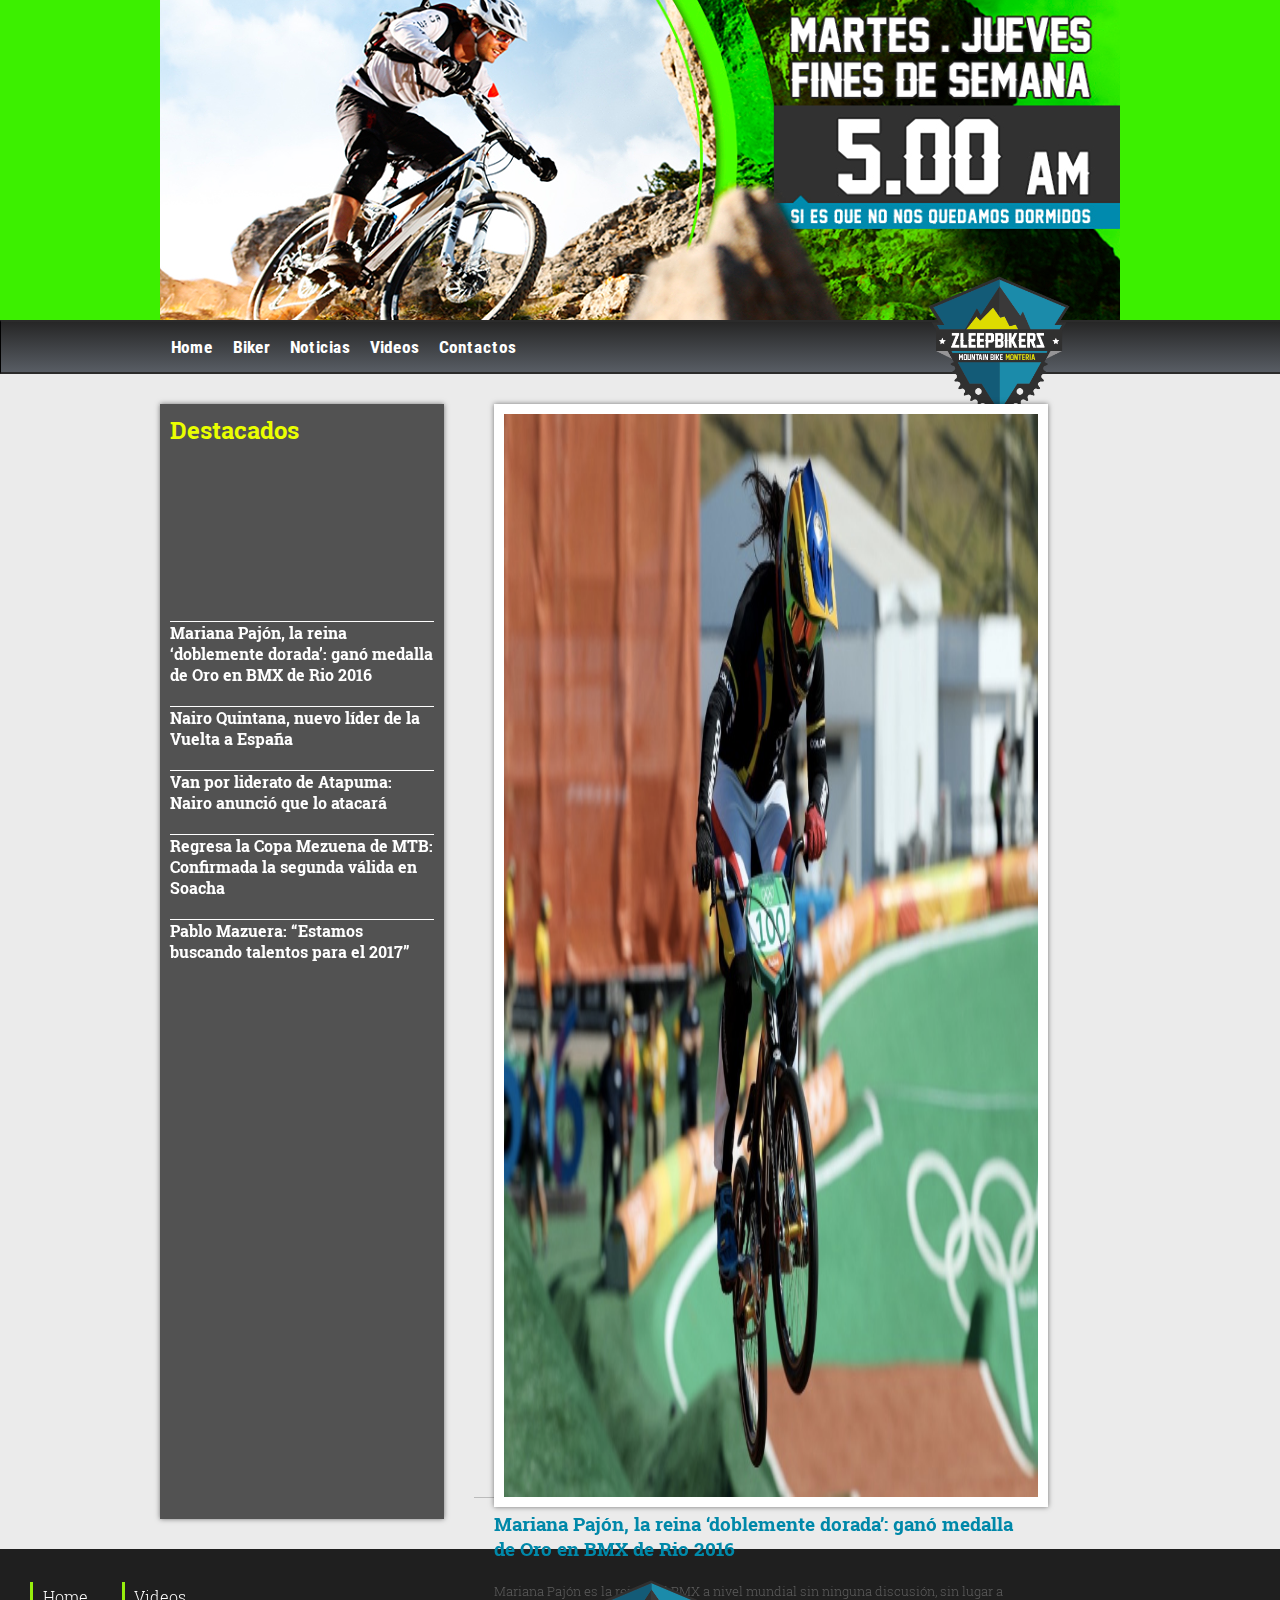
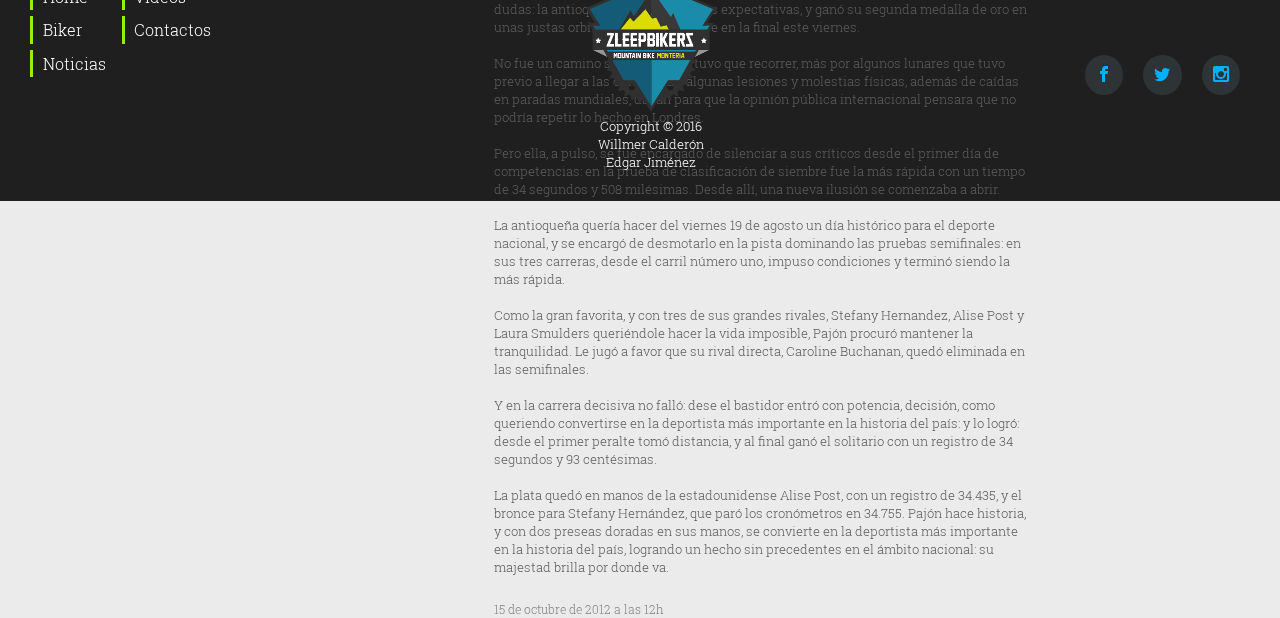
<file: noticias/noticia_dest_01.html>
<!DOCTYPE html>
<html lang="en">
<head>
	<meta charset="UTF-8">
	<meta name="viewport" content="width=device-width, initial-scale=1" />
	<meta name="description" content="Grupo MTB ZleepBikers" />
	<link rel="icon" type="image/png" href="../img/logo-01.png" />
	<title>ZleepBikers</title>
	<link rel="stylesheet" href="../css/style.css">
	<link rel="stylesheet" href="../css/icomoon.css">
</head>
<body>

	<header class="cabeza_container"><img class="cabeza_container_img" src="../img/banner/banner_01.png" alt=""></header>


<div class="barra">
	<nav class="nav">
		<ul class="menu_list">
			<li class="menu_list_items"><a class="menu_list_items_link" href="../index.html">Home</a></li>
			<li class="menu_list_items"><a class="menu_list_items_link" href="../biker.html">Biker</a></li>
			<li class="menu_list_items"><a class="menu_list_items_link" href="../noticias.html">Noticias</a></li>
			<li class="menu_list_items"><a class="menu_list_items_link" href="../videos.html">Videos</a></li>
			<li class="menu_list_items"><a class="menu_list_items_link" href="../contactos.html">Contactos</a></li>
		</ul>

		<figure class="barra_container_logo">
			<img class="barra_container_logo_logo" src="../img/logo-01.png" />		
		</figure>
	</nav>
</div>

<div class="container_contenido">

<section class="container_contenido_menu">
	<aside>
		<blockquote><h2>Destacados</h2></blockquote>		
				<iframe width="100%" src="https://www.youtube.com/embed/yjf6idbYKls" style=" border-style: none;">			
		</iframe>
		<br>
		<br>
		<h4><a class="link_destacados" href="../noticias/noticia_dest_01.html"> Mariana Pajón, la reina ‘doblemente dorada’: ganó medalla de Oro en BMX de Rio 2016</a></h4>
		<br>	
		<h4><a class="link_destacados" href="../noticias/noticia_dest_02.html"> Nairo Quintana, nuevo líder de la Vuelta a España </a></h4>	
		<br>	
		<h4><a class="link_destacados" href="../noticias/noticia_dest_03.html"> Van por liderato de Atapuma: Nairo anunció que lo atacará</a></h4>	
		<br>
		<h4><a class="link_destacados" href="../noticias/noticia_dest_04.html"> Regresa la Copa Mezuena de MTB: Confirmada la segunda válida en Soacha</a></h4>
		<br>	
		<h4><a class="link_destacados" href="../noticias/noticia_dest_05.html"> Pablo Mazuera: “Estamos buscando talentos para el 2017”</a></h4>	
		
	</aside>
</section>

<section class="container_contenido_destacados">

	<article class="container_contenido_destacados_articulo_noticia_entera">
		
		<div class="container_contenido_destacados_articulo_text">
			<img class="container_contenido_destacados_articulo_img_entera" src="../img/noticias/img_06.jpg" alt="">
			<h3 class="text_titulo">Mariana Pajón, la reina ‘doblemente dorada’: ganó medalla de Oro en BMX de Rio 2016</b></h3>
			<br>
			<p class="text_parrafo">Mariana Pajón es la reina del BMX a nivel mundial sin ninguna discusión, sin lugar a dudas: la antioqueña cumplió con las expectativas, y ganó su segunda medalla de oro en unas justas orbitales, tras imponerse en la final este viernes.
			<br>
			<br>
			No fue un camino sencillo el que tuvo que recorrer, más por algunos lunares que tuvo previo a llegar a las olimpiadas: algunas lesiones y molestias físicas, además de caídas en paradas mundiales, daban para que la opinión pública internacional pensara que no podría repetir lo hecho en Londres.
			<br>
			<br>

			Pero ella, a pulso, se fue encargado de silenciar a sus críticos desde el primer día de competencias: en la prueba de clasificación de siembre fue la más rápida con un tiempo de 34 segundos y 508 milésimas. Desde allí, una nueva ilusión se comenzaba a abrir.
			<br>
			<br>

			La antioqueña quería hacer del viernes 19 de agosto un día histórico para el deporte nacional, y se encargó de desmotarlo en la pista dominando las pruebas semifinales: en sus tres carreras, desde el carril número uno, impuso condiciones y terminó siendo la más rápida.
			<br>
			<br>

			Como la gran favorita, y con tres de sus grandes rivales, Stefany Hernandez, Alise Post y Laura Smulders queriéndole hacer la vida imposible, Pajón procuró mantener la tranquilidad. Le jugó a favor que su rival directa, Caroline Buchanan, quedó eliminada en las semifinales.
			<br>
			<br>

			Y en la carrera decisiva no falló: dese el bastidor entró con potencia, decisión, como queriendo convertirse en la deportista más importante en la historia del país: y lo logró: desde el primer peralte tomó distancia, y al final ganó el solitario con un registro de 34 segundos y 93 centésimas. 
			<br>
			<br>

			La plata quedó en manos de la estadounidense Alise Post, con un registro de 34.435, y el bronce para Stefany Hernández, que paró los cronómetros en 34.755. Pajón hace historia, y con dos preseas doradas en sus manos, se convierte en la deportista más importante en la historia del país, logrando un hecho sin precedentes en el ámbito nacional: su majestad brilla por donde va.</p>
			<br>
			<time class="text_time" datetime="2012-10-15T12:00">15 de octubre de 2012 a las 12h</time>
		</div>
	<br>	
	</article>
	<br>

	

</section>


</div>
<footer class="pie">

		<div class="pie_01">
					<a class="pie_list_items_link" href=""><li class="pie_list_items">Home</li></a>
					<a class="pie_list_items_link" href=""><li class="pie_list_items">Biker</li></a>
					<a class="pie_list_items_link" href=""><li class="pie_list_items">Noticias</li></a>
					<a class="pie_list_items_link" href=""><li class="pie_list_items">Videos</li></a>
					<a class="pie_list_items_link" href=""><li class="pie_list_items">Contactos</li></a>
		</div>

		<div class="pie_02">
					<figure class="pie_container_logo">
					<img class="pie_container_logo_logo" src="../img/logo-01.png" />
					<h5 class="pie_info">Copyright © 2016<br>Willmer Calderón<br>Edgar Jiménez</h5>		
					</figure>


		</div>

		<div class="pie_03">
					<a class="footer__social__link" href="https://facebook.com/" target="_blank">
						<span class="link-facebook icon-facebook"></span>
					</a>
					<a class="footer__social__link" href="https://twitter.com/" target="_blank">
						<span class="link-twitter icon-twitter"></span>
					</a>
					<a class="footer__social__link" href="https://instagram.com/" target="_blank">
						<span class="link-instagram icon-instagram"></span>
					</a>

		</div>
	
</footer>



	
</body>
</html>
</file>
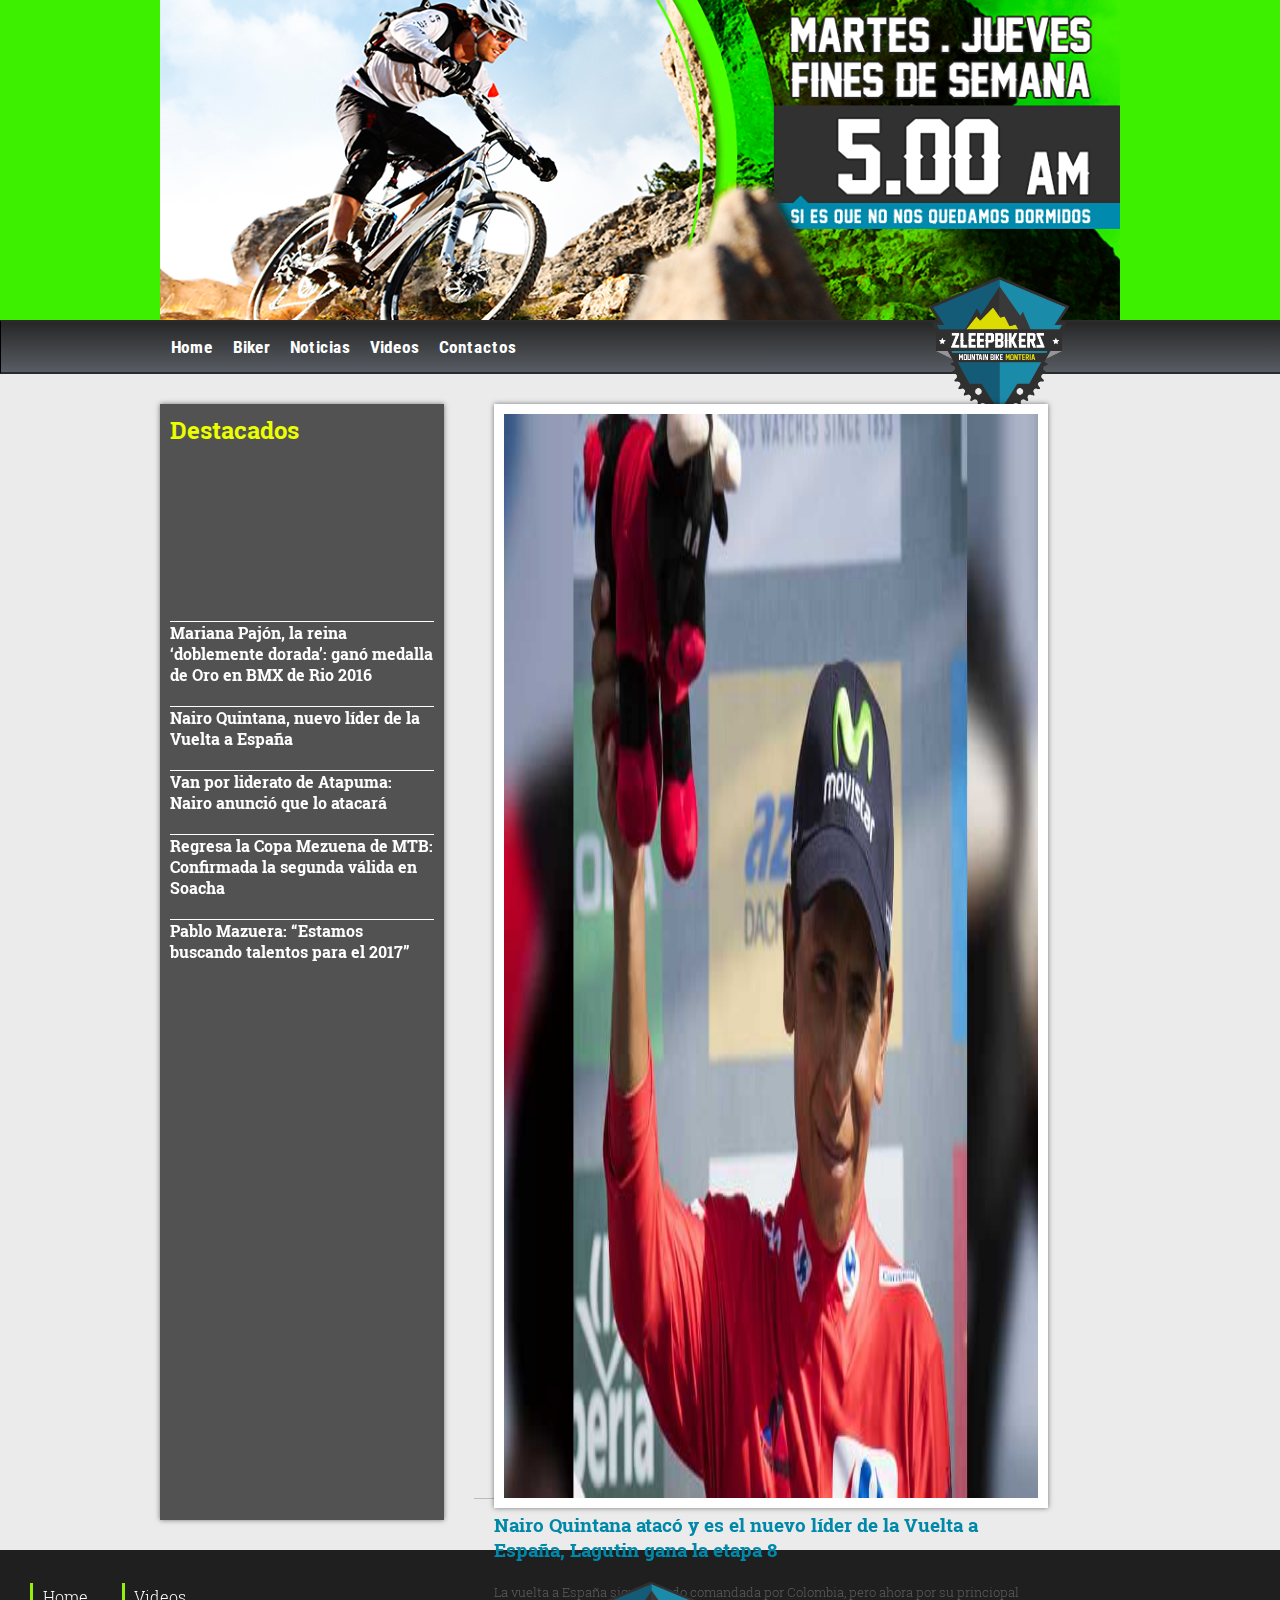
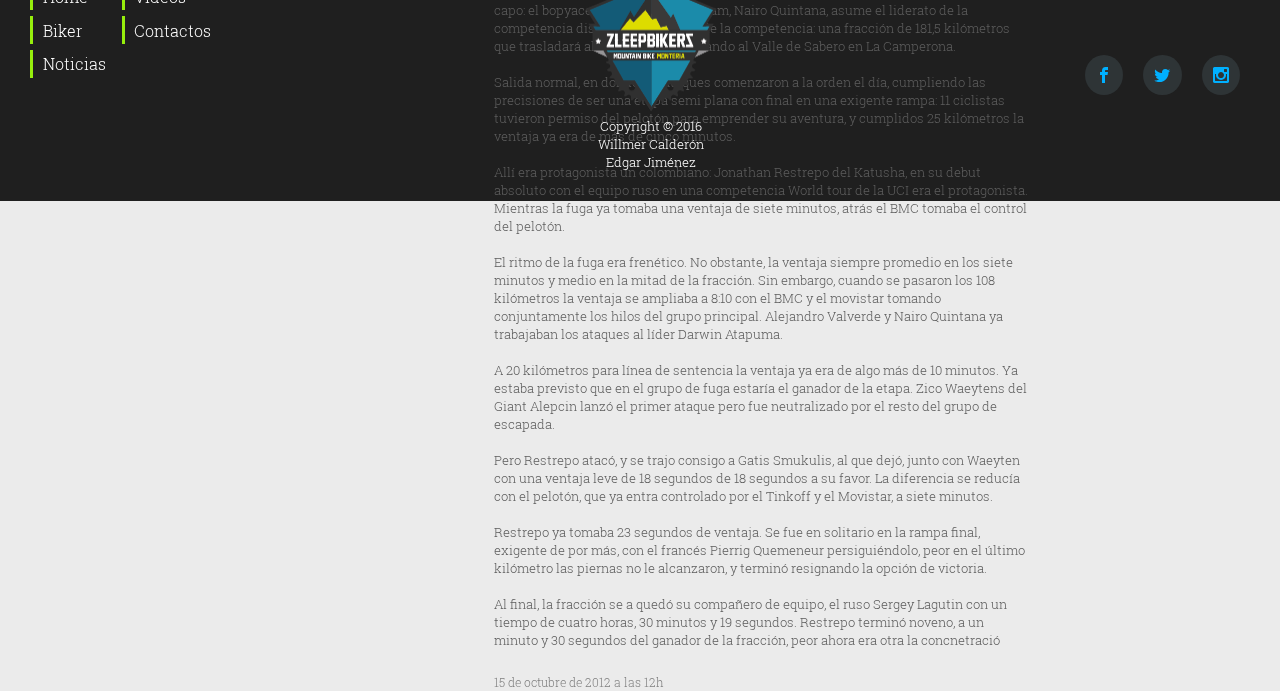
<file: noticias/noticia_dest_02.html>
<!DOCTYPE html>
<html lang="en">
<head>
	<meta charset="UTF-8">
	<meta name="viewport" content="width=device-width, initial-scale=1" />
	<meta name="description" content="Grupo MTB ZleepBikers" />
	<link rel="icon" type="image/png" href="../img/logo-01.png" />
	<title>ZleepBikers</title>
	<link rel="stylesheet" href="../css/style.css">
	<link rel="stylesheet" href="../css/icomoon.css">
</head>
<body>

	<header class="cabeza_container"><img class="cabeza_container_img" src="../img/banner/banner_01.png" alt=""></header>


<div class="barra">
	<nav class="nav">
		<ul class="menu_list">
			<li class="menu_list_items"><a class="menu_list_items_link" href="../index.html">Home</a></li>
			<li class="menu_list_items"><a class="menu_list_items_link" href="../biker.html">Biker</a></li>
			<li class="menu_list_items"><a class="menu_list_items_link" href="../noticias.html">Noticias</a></li>
			<li class="menu_list_items"><a class="menu_list_items_link" href="../videos.html">Videos</a></li>
			<li class="menu_list_items"><a class="menu_list_items_link" href="../contactos.html">Contactos</a></li>
		</ul>

		<figure class="barra_container_logo">
			<img class="barra_container_logo_logo" src="../img/logo-01.png" />		
		</figure>
	</nav>
</div>

<div class="container_contenido">

<section class="container_contenido_menu">
	<aside>
		<blockquote><h2>Destacados</h2></blockquote>		
				<iframe width="100%" src="https://www.youtube.com/embed/yjf6idbYKls" style=" border-style: none;">			
		</iframe>
		<br>
		<br>
		<h4><a class="link_destacados" href="../noticias/noticia_dest_01.html"> Mariana Pajón, la reina ‘doblemente dorada’: ganó medalla de Oro en BMX de Rio 2016</a></h4>
		<br>	
		<h4><a class="link_destacados" href="../noticias/noticia_dest_02.html"> Nairo Quintana, nuevo líder de la Vuelta a España </a></h4>	
		<br>	
		<h4><a class="link_destacados" href="../noticias/noticia_dest_03.html"> Van por liderato de Atapuma: Nairo anunció que lo atacará</a></h4>	
		<br>
		<h4><a class="link_destacados" href="../noticias/noticia_dest_04.html"> Regresa la Copa Mezuena de MTB: Confirmada la segunda válida en Soacha</a></h4>
		<br>	
		<h4><a class="link_destacados" href="../noticias/noticia_dest_05.html"> Pablo Mazuera: “Estamos buscando talentos para el 2017”</a></h4>	
		
	</aside>
</section>


<section class="container_contenido_destacados">

	<article class="container_contenido_destacados_articulo_noticia_entera">
		
		<div class="container_contenido_destacados_articulo_text">
			<img class="container_contenido_destacados_articulo_img_entera" src="../img/noticias/img_07.jpg" alt="">
			<h3 class="text_titulo">Nairo Quintana atacó y es el nuevo líder de la Vuelta a España, Lagutin gana la etapa 8</b></h3>
			<br>
			<p class="text_parrafo">La vuelta a España sigue siendo comandada por Colombia, pero ahora por su princiopal capo: el bopyacense del Movistar Team, Nairo Quintana, asume el liderato de la competencia disputada la etapa 8 de la competencia: una fracción de 181,5 kilómetros que trasladará al pelotón de Villalpando al Valle de Sabero en La Camperona.
			<br>
			<br>
			Salida normal, en donde los ataques comenzaron a la orden el día, cumpliendo las precisiones de ser una etapa semi plana con final en una exigente rampa: 11 ciclistas tuvieron permiso del pelotón para emprender su aventura, y cumplidos 25 kilómetros la ventaja ya era de más de cinco minutos.
			<br>
			<br>	
			Allí era protagonista un colombiano: Jonathan Restrepo del Katusha, en su debut absoluto con el equipo ruso en una competencia World tour de la UCI era el protagonista. Mientras la fuga ya tomaba una ventaja de siete minutos, atrás el BMC tomaba el control del pelotón.
			<br>
			<br>
			El ritmo de la fuga era frenético. No obstante, la ventaja siempre promedio en los siete minutos y medio en la mitad de la fracción. Sin embargo, cuando se pasaron los 108 kilómetros la ventaja se ampliaba a 8:10 con el BMC y el movistar tomando conjuntamente los hilos del grupo principal. Alejandro Valverde y Nairo Quintana ya trabajaban los ataques al líder Darwin Atapuma.
			<br>
			<br>

			A 20 kilómetros para línea de sentencia la ventaja ya era de algo más de 10 minutos. Ya estaba previsto que en el grupo de fuga estaría el ganador de la etapa. Zico Waeytens del Giant Alepcin lanzó el primer ataque pero fue neutralizado por el resto del grupo de escapada.
			<br>
			<br>

			Pero Restrepo atacó, y se trajo consigo a Gatis Smukulis, al que dejó, junto con Waeyten con una ventaja leve de 18 segundos de 18 segundos a su favor. La diferencia se reducía con el pelotón, que ya entra controlado por el Tinkoff y el Movistar, a siete minutos.
			<br>
			<br>

			Restrepo ya tomaba 23 segundos de ventaja. Se fue en solitario en la rampa final, exigente de por más, con el francés Pierrig Quemeneur persiguiéndolo, peor en el último kilómetro las piernas no le alcanzaron, y terminó resignando la opción de victoria.
			<br>
			<br>

			Al final, la fracción se a quedó su compañero de equipo, el  ruso Sergey Lagutin con un tiempo de cuatro horas, 30 minutos y 19 segundos. Restrepo terminó noveno, a un minuto y 30 segundos del ganador de la fracción, peor ahora era otra la concnetració<n>			</n></p>
			<br>
			<time class="text_time" datetime="2012-10-15T12:00">15 de octubre de 2012 a las 12h</time>
		</div>
	<br>	
	</article>
	<br>

	

</section>


</div>
<footer class="pie">

		<div class="pie_01">
					<a class="pie_list_items_link" href=""><li class="pie_list_items">Home</li></a>
					<a class="pie_list_items_link" href=""><li class="pie_list_items">Biker</li></a>
					<a class="pie_list_items_link" href=""><li class="pie_list_items">Noticias</li></a>
					<a class="pie_list_items_link" href=""><li class="pie_list_items">Videos</li></a>
					<a class="pie_list_items_link" href=""><li class="pie_list_items">Contactos</li></a>
		</div>

		<div class="pie_02">
					<figure class="pie_container_logo">
					<img class="pie_container_logo_logo" src="../img/logo-01.png" />
					<h5 class="pie_info">Copyright © 2016<br>Willmer Calderón<br>Edgar Jiménez</h5>		
					</figure>


		</div>

		<div class="pie_03">
					<a class="footer__social__link" href="https://facebook.com/" target="_blank">
						<span class="link-facebook icon-facebook"></span>
					</a>
					<a class="footer__social__link" href="https://twitter.com/" target="_blank">
						<span class="link-twitter icon-twitter"></span>
					</a>
					<a class="footer__social__link" href="https://instagram.com/" target="_blank">
						<span class="link-instagram icon-instagram"></span>
					</a>

		</div>
	
</footer>



	
</body>
</html>
</file>
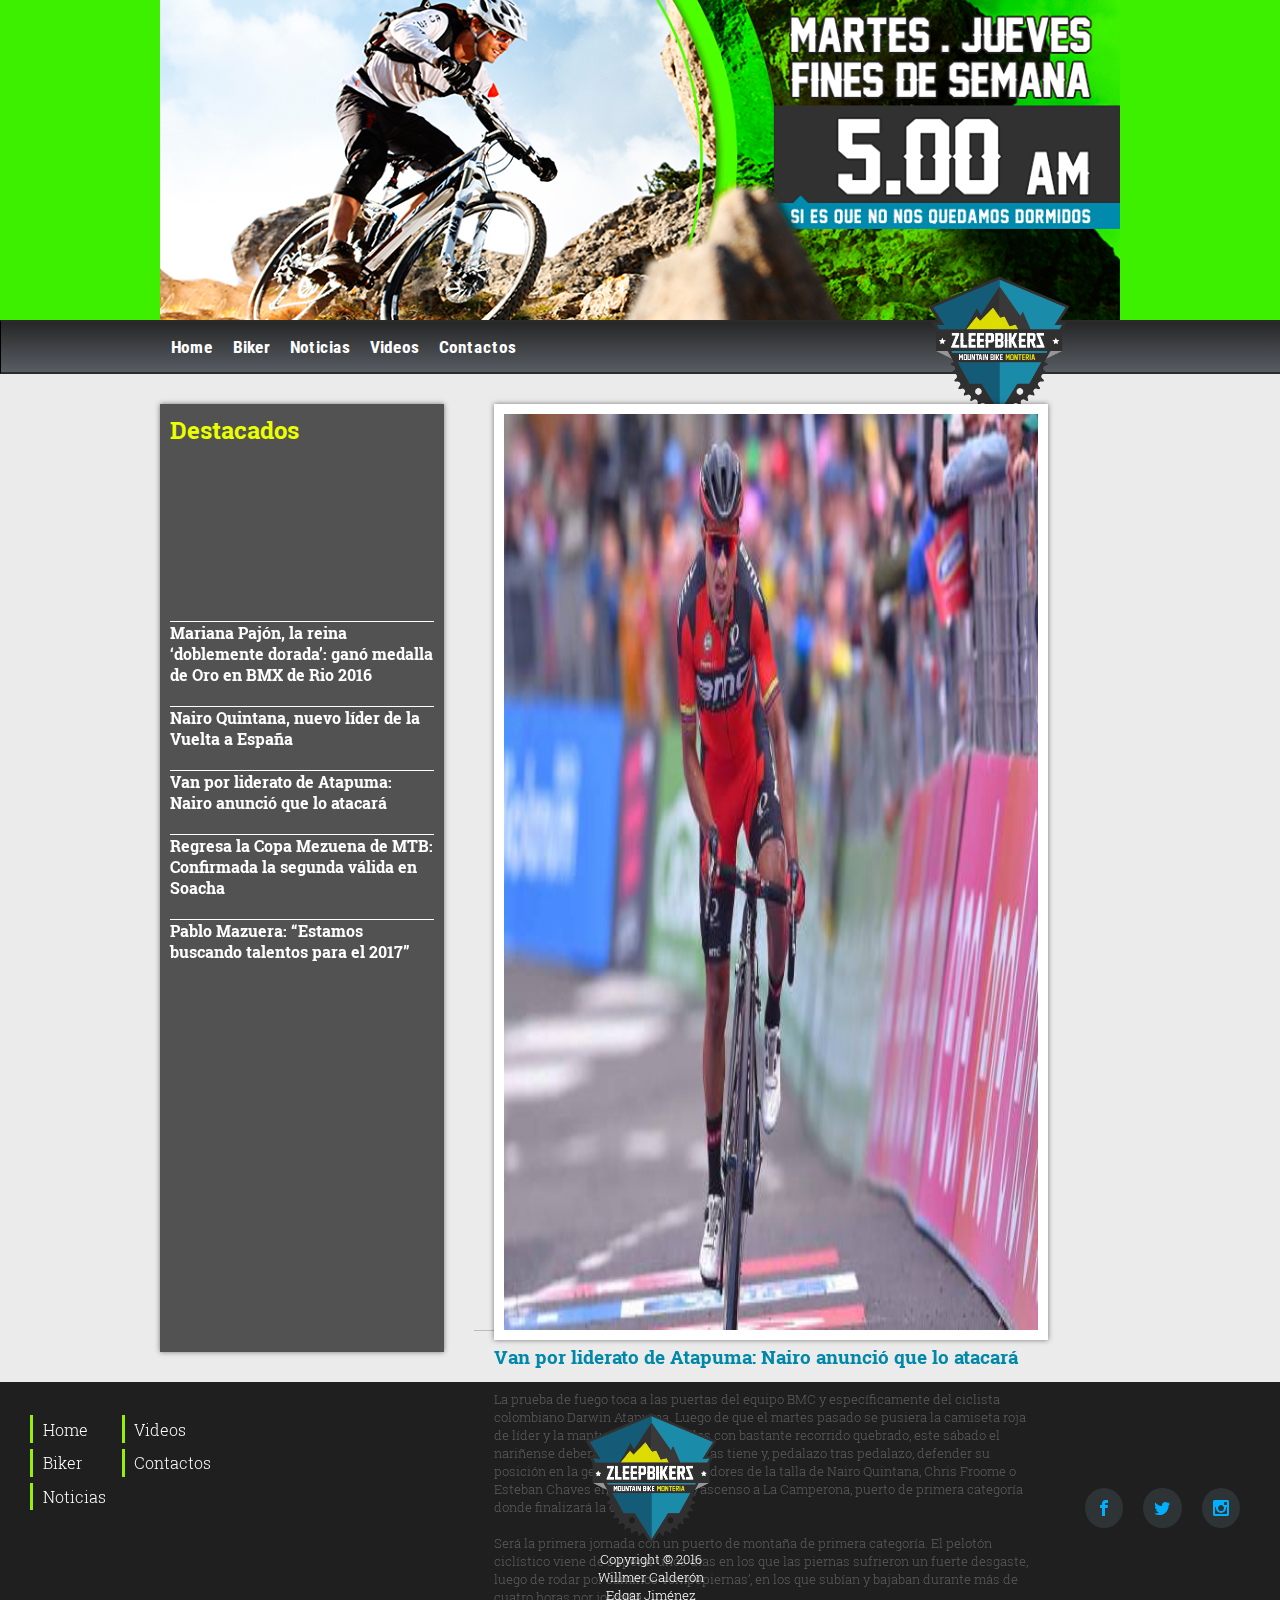
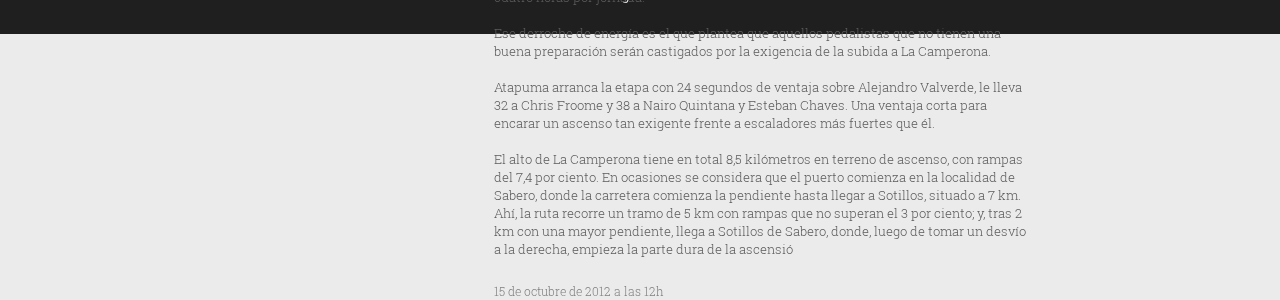
<file: noticias/noticia_dest_03.html>
<!DOCTYPE html>
<html lang="en">
<head>
	<meta charset="UTF-8">
	<meta name="viewport" content="width=device-width, initial-scale=1" />
	<meta name="description" content="Grupo MTB ZleepBikers" />
	<link rel="icon" type="image/png" href="../img/logo-01.png" />
	<title>ZleepBikers</title>
	<link rel="stylesheet" href="../css/style.css">
	<link rel="stylesheet" href="../css/icomoon.css">
</head>
<body>

	<header class="cabeza_container"><img class="cabeza_container_img" src="../img/banner/banner_01.png" alt=""></header>


<div class="barra">
	<nav class="nav">
		<ul class="menu_list">
			<li class="menu_list_items"><a class="menu_list_items_link" href="../index.html">Home</a></li>
			<li class="menu_list_items"><a class="menu_list_items_link" href="../biker.html">Biker</a></li>
			<li class="menu_list_items"><a class="menu_list_items_link" href="../noticias.html">Noticias</a></li>
			<li class="menu_list_items"><a class="menu_list_items_link" href="../videos.html">Videos</a></li>
			<li class="menu_list_items"><a class="menu_list_items_link" href="../contactos.html">Contactos</a></li>
		</ul>

		<figure class="barra_container_logo">
			<img class="barra_container_logo_logo" src="../img/logo-01.png" />		
		</figure>
	</nav>
</div>

<div class="container_contenido">

<section class="container_contenido_menu">
	<aside>
		<blockquote><h2>Destacados</h2></blockquote>		
				<iframe width="100%" src="https://www.youtube.com/embed/yjf6idbYKls" style=" border-style: none;">			
		</iframe>
		<br>
		<br>
		<h4><a class="link_destacados" href="../noticias/noticia_dest_01.html"> Mariana Pajón, la reina ‘doblemente dorada’: ganó medalla de Oro en BMX de Rio 2016</a></h4>
		<br>	
		<h4><a class="link_destacados" href="../noticias/noticia_dest_02.html"> Nairo Quintana, nuevo líder de la Vuelta a España </a></h4>	
		<br>	
		<h4><a class="link_destacados" href="../noticias/noticia_dest_03.html"> Van por liderato de Atapuma: Nairo anunció que lo atacará</a></h4>	
		<br>
		<h4><a class="link_destacados" href="../noticias/noticia_dest_04.html"> Regresa la Copa Mezuena de MTB: Confirmada la segunda válida en Soacha</a></h4>
		<br>	
		<h4><a class="link_destacados" href="../noticias/noticia_dest_05.html"> Pablo Mazuera: “Estamos buscando talentos para el 2017”</a></h4>	
		
	</aside>
</section>


<section class="container_contenido_destacados">

	<article class="container_contenido_destacados_articulo_noticia_entera">
		
		<div class="container_contenido_destacados_articulo_text">
			<img class="container_contenido_destacados_articulo_img_entera" src="../img/noticias/img_08.jpg" alt="">
			<h3 class="text_titulo">Van por liderato de Atapuma: Nairo anunció que lo atacará</b></h3>
			<br>
			<p class="text_parrafo">La prueba de fuego toca a las puertas del equipo BMC y específicamente del ciclista colombiano Darwin Atapuma. Luego de que el martes pasado se pusiera la camiseta roja de líder y la mantuviera en jornadas con bastante recorrido quebrado, este sábado el nariñense deberá mostrar qué fuerzas tiene y, pedalazo tras pedalazo, defender su posición en la general frente a corredores de la talla de Nairo Quintana, Chris Froome o Esteban Chaves en el complicado ascenso a La Camperona, puerto de primera categoría donde finalizará la octava etapa.
			<br>
			<br>
			Será la primera jornada con un puerto de montaña de primera categoría. El pelotón ciclístico viene de superar unos días en los que las piernas sufrieron un fuerte desgaste, luego de rodar por caminos ‘rompepiernas’, en los que subían y bajaban durante más de cuatro horas por jornada.
			<br>
			<br>

			Ese derroche de energía es el que plantea que aquellos pedalistas que no tienen una buena preparación serán castigados por la exigencia de la subida a La Camperona.
			<br>
			<br>

			Atapuma arranca la etapa con 24 segundos de ventaja sobre Alejandro Valverde, le lleva 32 a Chris Froome y 38 a Nairo Quintana y Esteban Chaves. Una ventaja corta para encarar un ascenso tan exigente frente a escaladores más fuertes que él.
			<br>
			<br>

			El alto de La Camperona tiene en total 8,5 kilómetros en terreno de ascenso, con rampas del 7,4 por ciento. En ocasiones se considera que el puerto comienza en la localidad de Sabero, donde la carretera comienza la pendiente hasta llegar a Sotillos, situado a 7 km. Ahí, la ruta recorre un tramo de 5 km con rampas que no superan el 3 por ciento; y, tras 2 km con una mayor pendiente, llega a Sotillos de Sabero, donde, luego de tomar un desvío a la derecha, empieza la parte dura de la ascensió<n class="			"></n></p>
			<br>
			<time class="text_time" datetime="2012-10-15T12:00">15 de octubre de 2012 a las 12h</time>
		</div>
	<br>	
	</article>
	<br>

	

</section>


</div>
<footer class="pie">

		<div class="pie_01">
					<a class="pie_list_items_link" href=""><li class="pie_list_items">Home</li></a>
					<a class="pie_list_items_link" href=""><li class="pie_list_items">Biker</li></a>
					<a class="pie_list_items_link" href=""><li class="pie_list_items">Noticias</li></a>
					<a class="pie_list_items_link" href=""><li class="pie_list_items">Videos</li></a>
					<a class="pie_list_items_link" href=""><li class="pie_list_items">Contactos</li></a>
		</div>

		<div class="pie_02">
					<figure class="pie_container_logo">
					<img class="pie_container_logo_logo" src="../img/logo-01.png" />
					<h5 class="pie_info">Copyright © 2016<br>Willmer Calderón<br>Edgar Jiménez</h5>		
					</figure>


		</div>

		<div class="pie_03">
					<a class="footer__social__link" href="https://facebook.com/" target="_blank">
						<span class="link-facebook icon-facebook"></span>
					</a>
					<a class="footer__social__link" href="https://twitter.com/" target="_blank">
						<span class="link-twitter icon-twitter"></span>
					</a>
					<a class="footer__social__link" href="https://instagram.com/" target="_blank">
						<span class="link-instagram icon-instagram"></span>
					</a>

		</div>
	
</footer>



	
</body>
</html>
</file>
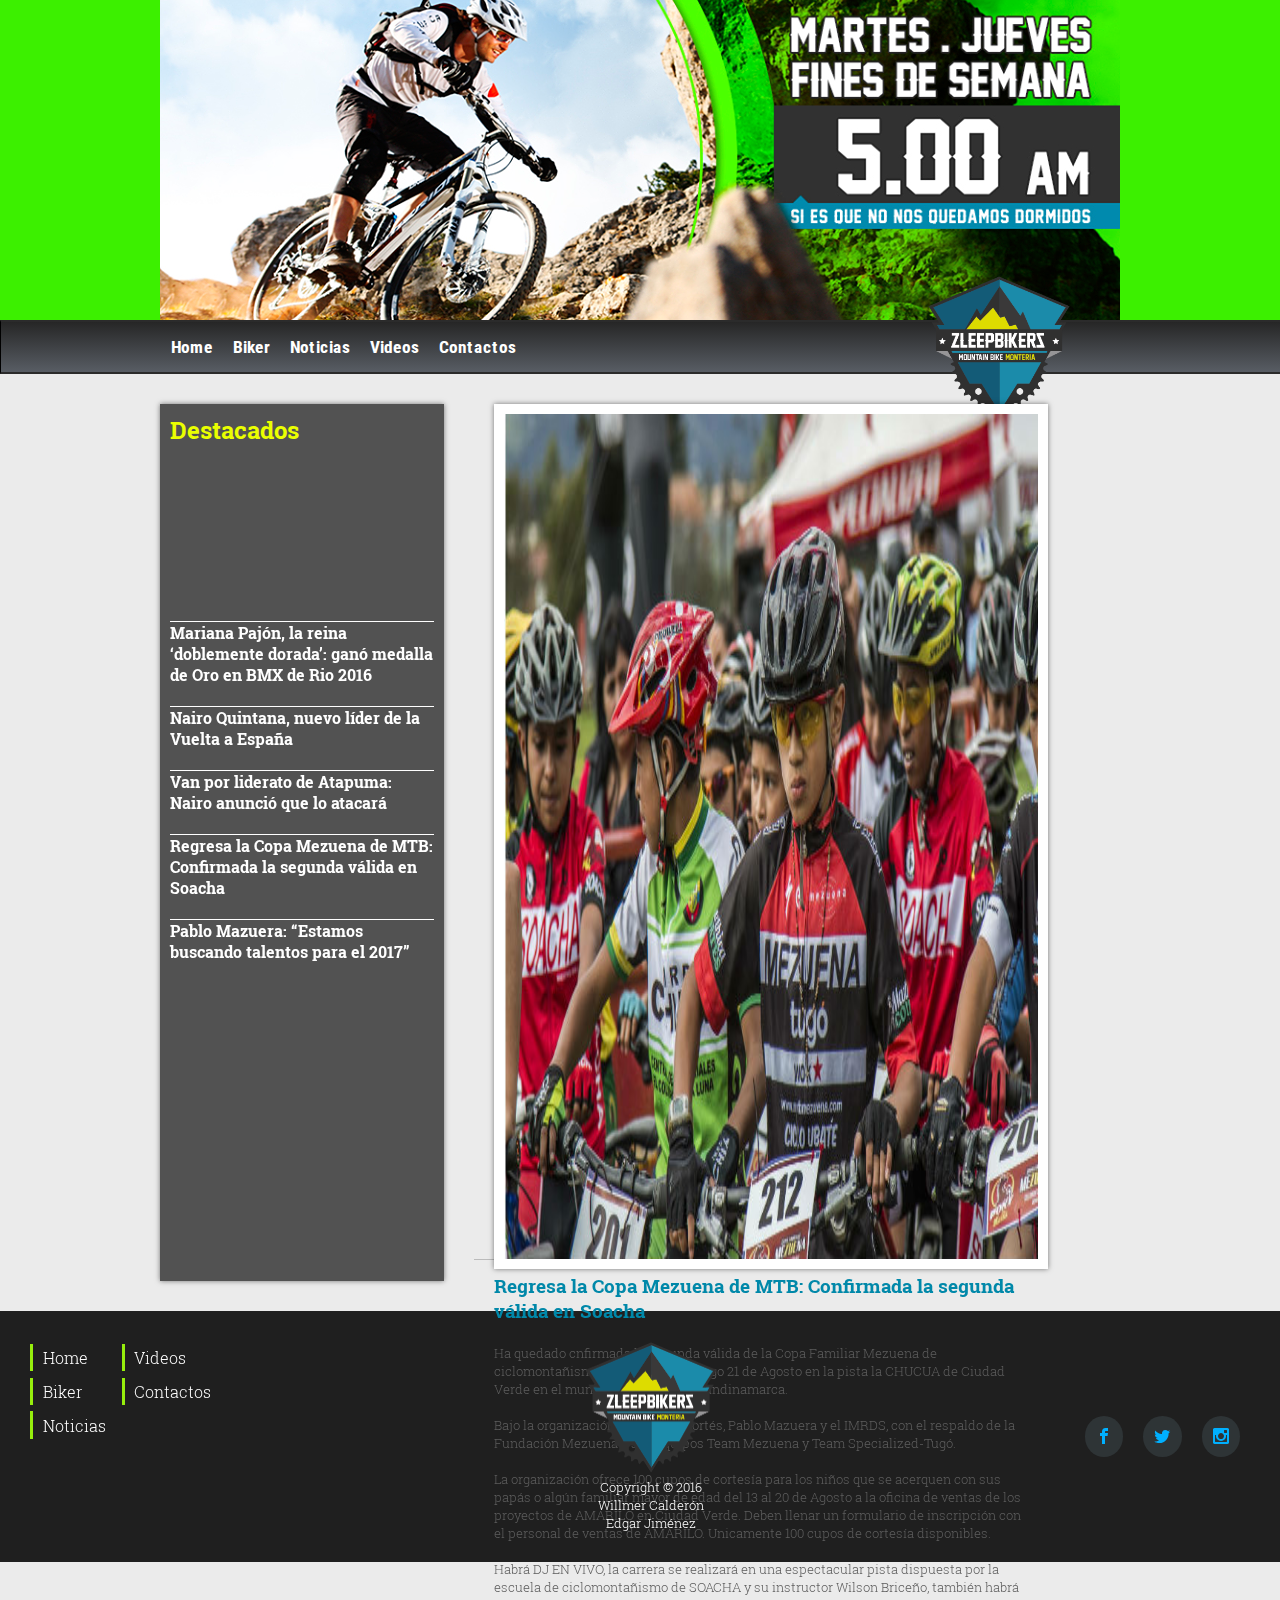
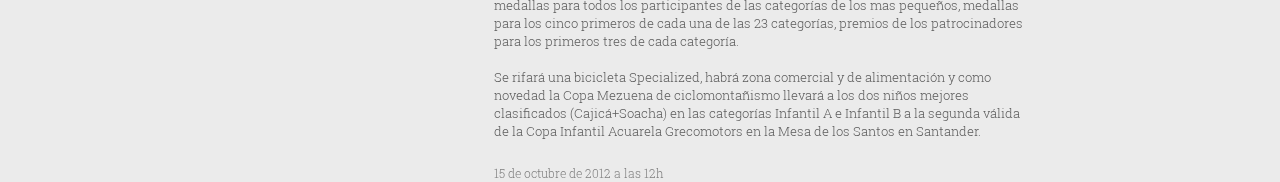
<file: noticias/noticia_dest_04.html>
<!DOCTYPE html>
<html lang="en">
<head>
	<meta charset="UTF-8">
	<meta name="viewport" content="width=device-width, initial-scale=1" />
	<meta name="description" content="Grupo MTB ZleepBikers" />
	<link rel="icon" type="image/png" href="../img/logo-01.png" />
	<title>ZleepBikers</title>
	<link rel="stylesheet" href="../css/style.css">
	<link rel="stylesheet" href="../css/icomoon.css">
</head>
<body>

	<header class="cabeza_container"><img class="cabeza_container_img" src="../img/banner/banner_01.png" alt=""></header>


<div class="barra">
	<nav class="nav">
		<ul class="menu_list">
			<li class="menu_list_items"><a class="menu_list_items_link" href="../index.html">Home</a></li>
			<li class="menu_list_items"><a class="menu_list_items_link" href="../biker.html">Biker</a></li>
			<li class="menu_list_items"><a class="menu_list_items_link" href="../noticias.html">Noticias</a></li>
			<li class="menu_list_items"><a class="menu_list_items_link" href="../videos.html">Videos</a></li>
			<li class="menu_list_items"><a class="menu_list_items_link" href="../contactos.html">Contactos</a></li>
		</ul>

		<figure class="barra_container_logo">
			<img class="barra_container_logo_logo" src="../img/logo-01.png" />		
		</figure>
	</nav>
</div>

<div class="container_contenido">

<section class="container_contenido_menu">
	<aside>
		<blockquote><h2>Destacados</h2></blockquote>		
				<iframe width="100%" src="https://www.youtube.com/embed/yjf6idbYKls" style=" border-style: none;">			
		</iframe>
		<br>
		<br>
		<h4><a class="link_destacados" href="../noticias/noticia_dest_01.html"> Mariana Pajón, la reina ‘doblemente dorada’: ganó medalla de Oro en BMX de Rio 2016</a></h4>
		<br>	
		<h4><a class="link_destacados" href="../noticias/noticia_dest_02.html"> Nairo Quintana, nuevo líder de la Vuelta a España </a></h4>	
		<br>	
		<h4><a class="link_destacados" href="../noticias/noticia_dest_03.html"> Van por liderato de Atapuma: Nairo anunció que lo atacará</a></h4>	
		<br>
		<h4><a class="link_destacados" href="../noticias/noticia_dest_04.html"> Regresa la Copa Mezuena de MTB: Confirmada la segunda válida en Soacha</a></h4>
		<br>	
		<h4><a class="link_destacados" href="../noticias/noticia_dest_05.html"> Pablo Mazuera: “Estamos buscando talentos para el 2017”</a></h4>	
		
	</aside>
</section>


<section class="container_contenido_destacados">

	<article class="container_contenido_destacados_articulo_noticia_entera">
		
		<div class="container_contenido_destacados_articulo_text">
			<img class="container_contenido_destacados_articulo_img_entera" src="../img/noticias/img_09.jpg" alt="">
			<h3 class="text_titulo">Regresa la Copa Mezuena de MTB: Confirmada la segunda válida en Soacha</b></h3>
			<br>
			<p class="text_parrafo">Ha quedado cnfirmada la segunda válida de la Copa Familiar Mezuena de ciclomontañismo el próximo domingo 21 de Agosto en la pista la CHUCUA de Ciudad Verde en el municipio de Soacha Cundinamarca.
			<br>
			<br>
			Bajo la organización de Martha Cortés, Pablo Mazuera y el IMRDS, con el respaldo de la Fundación Mezuena y sus equipos Team Mezuena y Team Specialized-Tugó.
			<br>
			<br>

			La organización ofrece 100 cupos de cortesía para los niños que se acerquen con sus papás o algún familiar mayor de edad del 13 al 20 de Agosto a la oficina de ventas de los proyectos de AMARILO en Ciudad Verde. Deben llenar un formulario de inscripción con el personal de ventas de AMARILO. Unicamente 100 cupos de cortesía disponibles.
			<br>
			<br>

			Habrá DJ EN VIVO, la carrera se realizará en una espectacular pista dispuesta por la escuela de ciclomontañismo de SOACHA y su instructor Wilson Briceño, también habrá medallas para todos los participantes de las categorías de los mas pequeños, medallas para los cinco primeros de cada una de las 23 categorías, premios de los patrocinadores para los primeros tres de cada categoría.
			<br>
			<br>

			Se rifará una bicicleta Specialized, habrá zona comercial y de alimentación y como novedad la Copa Mezuena de ciclomontañismo llevará a los dos niños mejores clasificados (Cajicá+Soacha) en las categorías Infantil A e Infantil B a la segunda válida de la Copa Infantil Acuarela Grecomotors en la Mesa de los Santos en Santander.</p>
			<br>
			<time class="text_time" datetime="2012-10-15T12:00">15 de octubre de 2012 a las 12h</time>
		</div>
	<br>	
	</article>
	<br>

	

</section>


</div>
<footer class="pie">

		<div class="pie_01">
					<a class="pie_list_items_link" href=""><li class="pie_list_items">Home</li></a>
					<a class="pie_list_items_link" href=""><li class="pie_list_items">Biker</li></a>
					<a class="pie_list_items_link" href=""><li class="pie_list_items">Noticias</li></a>
					<a class="pie_list_items_link" href=""><li class="pie_list_items">Videos</li></a>
					<a class="pie_list_items_link" href=""><li class="pie_list_items">Contactos</li></a>
		</div>

		<div class="pie_02">
					<figure class="pie_container_logo">
					<img class="pie_container_logo_logo" src="../img/logo-01.png" />
					<h5 class="pie_info">Copyright © 2016<br>Willmer Calderón<br>Edgar Jiménez</h5>		
					</figure>


		</div>

		<div class="pie_03">
					<a class="footer__social__link" href="https://facebook.com/" target="_blank">
						<span class="link-facebook icon-facebook"></span>
					</a>
					<a class="footer__social__link" href="https://twitter.com/" target="_blank">
						<span class="link-twitter icon-twitter"></span>
					</a>
					<a class="footer__social__link" href="https://instagram.com/" target="_blank">
						<span class="link-instagram icon-instagram"></span>
					</a>

		</div>
	
</footer>



	
</body>
</html>
</file>
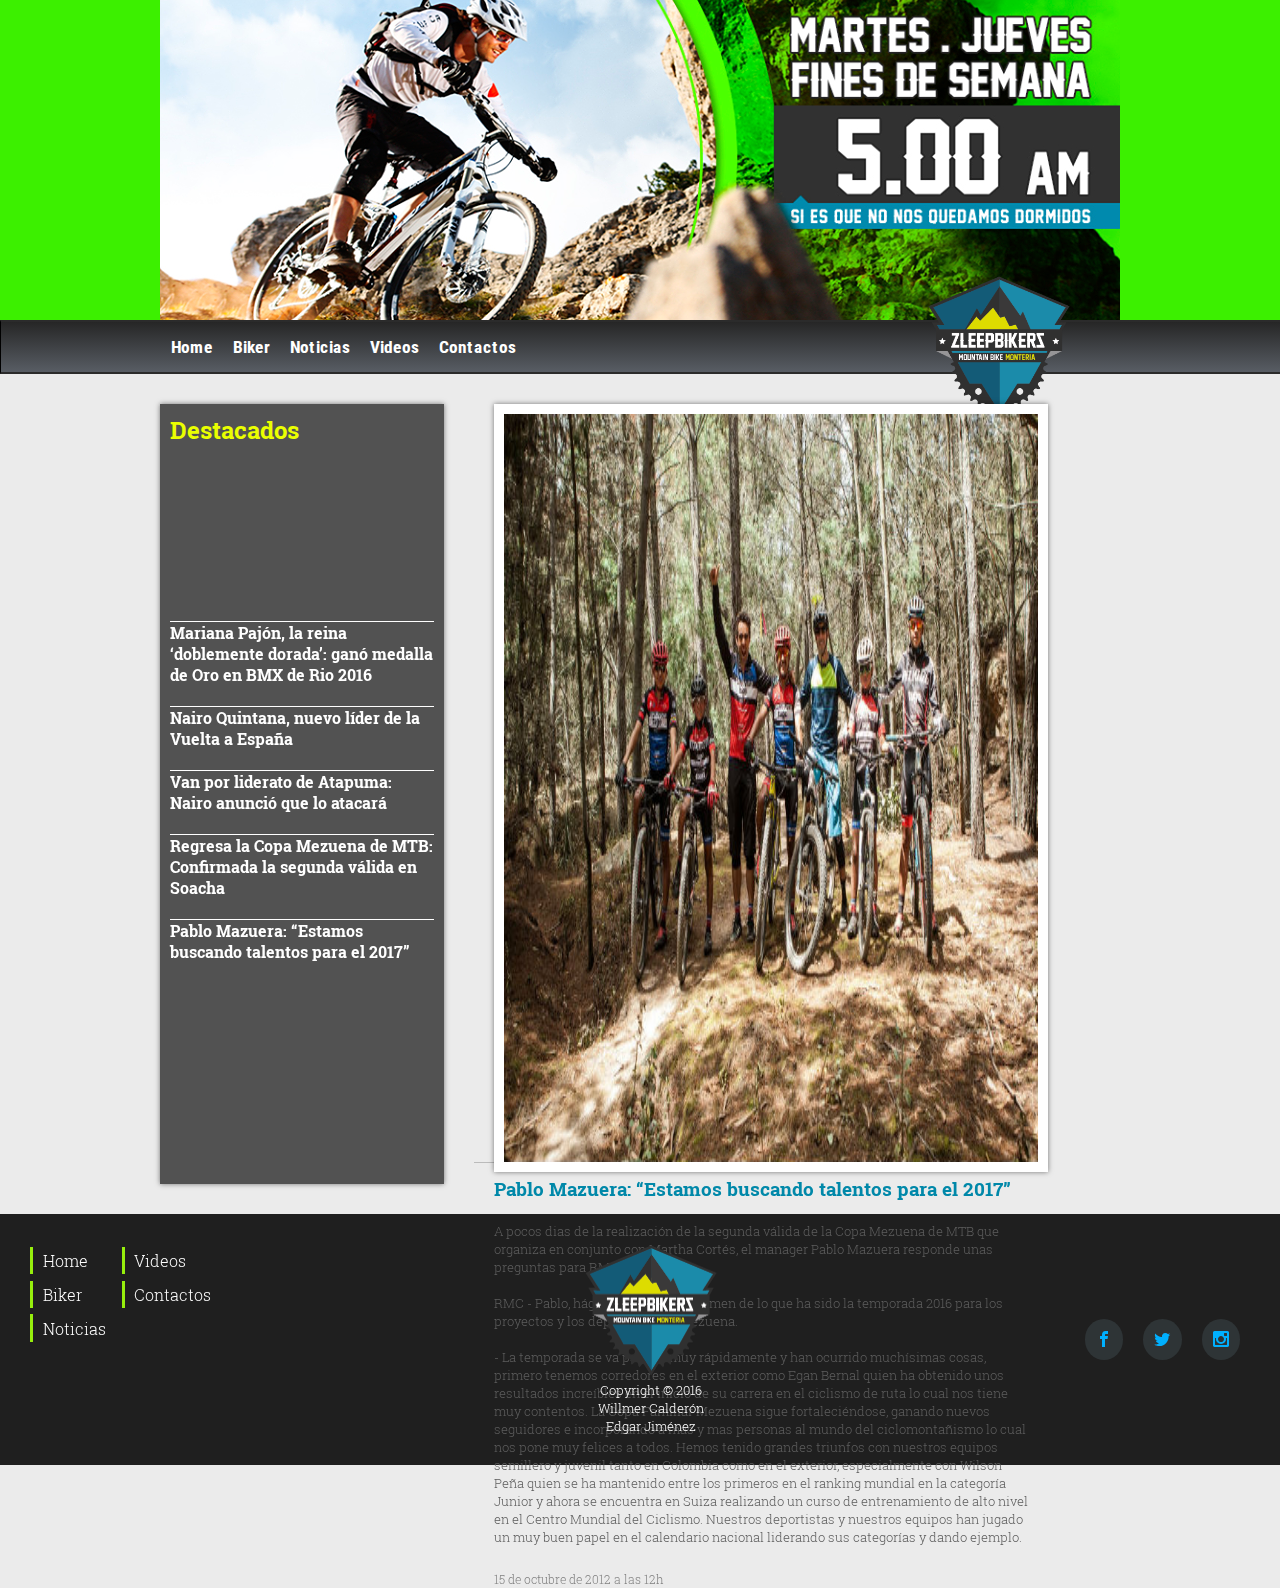
<file: noticias/noticia_dest_05.html>
<!DOCTYPE html>
<html lang="en">
<head>
	<meta charset="UTF-8">
	<meta name="viewport" content="width=device-width, initial-scale=1" />
	<meta name="description" content="Grupo MTB ZleepBikers" />
	<link rel="icon" type="image/png" href="../img/logo-01.png" />
	<title>ZleepBikers</title>
	<link rel="stylesheet" href="../css/style.css">
	<link rel="stylesheet" href="../css/icomoon.css">
</head>
<body>

	<header class="cabeza_container"><img class="cabeza_container_img" src="../img/banner/banner_01.png" alt=""></header>


<div class="barra">
	<nav class="nav">
		<ul class="menu_list">
			<li class="menu_list_items"><a class="menu_list_items_link" href="../index.html">Home</a></li>
			<li class="menu_list_items"><a class="menu_list_items_link" href="../biker.html">Biker</a></li>
			<li class="menu_list_items"><a class="menu_list_items_link" href="../noticias.html">Noticias</a></li>
			<li class="menu_list_items"><a class="menu_list_items_link" href="../videos.html">Videos</a></li>
			<li class="menu_list_items"><a class="menu_list_items_link" href="../contactos.html">Contactos</a></li>
		</ul>

		<figure class="barra_container_logo">
			<img class="barra_container_logo_logo" src="../img/logo-01.png" />		
		</figure>
	</nav>
</div>

<div class="container_contenido">

<section class="container_contenido_menu">
	<aside>
		<blockquote><h2>Destacados</h2></blockquote>		
				<iframe width="100%" src="https://www.youtube.com/embed/yjf6idbYKls" style=" border-style: none;">			
		</iframe>
		<br>
		<br>
		<h4><a class="link_destacados" href="../noticias/noticia_dest_01.html"> Mariana Pajón, la reina ‘doblemente dorada’: ganó medalla de Oro en BMX de Rio 2016</a></h4>
		<br>	
		<h4><a class="link_destacados" href="../noticias/noticia_dest_02.html"> Nairo Quintana, nuevo líder de la Vuelta a España </a></h4>	
		<br>	
		<h4><a class="link_destacados" href="../noticias/noticia_dest_03.html"> Van por liderato de Atapuma: Nairo anunció que lo atacará</a></h4>	
		<br>
		<h4><a class="link_destacados" href="../noticias/noticia_dest_04.html"> Regresa la Copa Mezuena de MTB: Confirmada la segunda válida en Soacha</a></h4>
		<br>	
		<h4><a class="link_destacados" href="../noticias/noticia_dest_05.html"> Pablo Mazuera: “Estamos buscando talentos para el 2017”</a></h4>	
		
	</aside>
</section>


<section class="container_contenido_destacados">

	<article class="container_contenido_destacados_articulo_noticia_entera">
		
		<div class="container_contenido_destacados_articulo_text">
			<img class="container_contenido_destacados_articulo_img_entera" src="../img/noticias/img_10.jpg" alt="">
			<h3 class="text_titulo">Pablo Mazuera: “Estamos buscando talentos para el 2017”</b></h3>
			<br>
			<p class="text_parrafo">A pocos dias de la realización de la segunda válida de la Copa Mezuena de MTB que organiza en conjunto con Martha Cortés, el manager Pablo Mazuera responde unas preguntas para RMC.
			<br>
			<br>
			RMC - Pablo, háganos un breve resumen de lo que ha sido la temporada 2016 para los proyectos y los deportistas de Mezuena.
			<br>
			<br>

			- La temporada se va pasado muy rápidamente y han ocurrido muchísimas cosas, primero tenemos corredores en el exterior como Egan Bernal quien ha obtenido unos resultados increíbles en el inicio de su carrera en el ciclismo de ruta lo cual nos tiene muy contentos. La Copa Familiar Mezuena sigue fortaleciéndose, ganando nuevos seguidores e incorporando a mas y mas personas al mundo del ciclomontañismo lo cual nos pone muy felices a todos. Hemos tenido grandes triunfos con nuestros equipos semillero y juvenil tanto en Colombia como en el exterior, especialmente con Wilson Peña quien se ha mantenido entre los primeros en el ranking mundial en la categoría Junior y ahora se encuentra en Suiza realizando un curso de entrenamiento de alto nivel  en el Centro Mundial del Ciclismo. Nuestros deportistas y nuestros equipos han jugado un muy buen papel en el calendario nacional liderando sus categorías y dando ejemplo. </p>
			<br>
			<time class="text_time" datetime="2012-10-15T12:00">15 de octubre de 2012 a las 12h</time>
		</div>
	<br>	
	</article>
	<br>

	

</section>


</div>
<footer class="pie">

		<div class="pie_01">
					<a class="pie_list_items_link" href=""><li class="pie_list_items">Home</li></a>
					<a class="pie_list_items_link" href=""><li class="pie_list_items">Biker</li></a>
					<a class="pie_list_items_link" href=""><li class="pie_list_items">Noticias</li></a>
					<a class="pie_list_items_link" href=""><li class="pie_list_items">Videos</li></a>
					<a class="pie_list_items_link" href=""><li class="pie_list_items">Contactos</li></a>
		</div>

		<div class="pie_02">
					<figure class="pie_container_logo">
					<img class="pie_container_logo_logo" src="../img/logo-01.png" />
					<h5 class="pie_info">Copyright © 2016<br>Willmer Calderón<br>Edgar Jiménez</h5>		
					</figure>


		</div>

		<div class="pie_03">
					<a class="footer__social__link" href="https://facebook.com/" target="_blank">
						<span class="link-facebook icon-facebook"></span>
					</a>
					<a class="footer__social__link" href="https://twitter.com/" target="_blank">
						<span class="link-twitter icon-twitter"></span>
					</a>
					<a class="footer__social__link" href="https://instagram.com/" target="_blank">
						<span class="link-instagram icon-instagram"></span>
					</a>

		</div>
	
</footer>



	
</body>
</html>
</file>
<file: css/style.css>
* {
margin: 0px;
padding: 0px;
}
 @font-face {
      font-family: "Roboto Slab";
      src: url("../fonts/roboto-slab/RobotoSlab-Regular.ttf");
 }
@font-face {
    font-family: "Roboto Slab";
    src: url("../fonts/roboto-slab/RobotoSlab-Bold.ttf");
    font-weight: bold;
}
@font-face {
    font-family: "Roboto Condensed";
    src: url("../fonts/roboto-condensed/RobotoCondensed-Bold.ttf");
    font-weight: bold;
}
@font-face {
	font-family: "Roboto Slab";
    src: url("../fonts/roboto-slab/RobotoSlab-Light.ttf");
    font-weight: lighter;
}
 body{
 	font-family: Roboto Slab;
 	background-color: #EBEBEB;
 }
 time{
 	font-family: Roboto Slab;
 	color: #7F7F7F;
 	font-size: 9pt;
 }
 h2{
 	color: #EAFF00;
 }
 h3{
 	color: #0088A9;
 }
 h4{
 	border-top: 1px solid;
 	color: #FFFFFF;
 }
 p{
 	color: #5D5D5D;
 }

/*.cabeza{
	background-color: #B6B6B6;
	width: 100%;
}*/
.cabeza_container{
	background-color: #3cf000;
	width: 100%;
 	height: 320px;
 	margin: 0px auto;
	text-align: center;

}
.cabeza_container_img{
	width: 960px;
	height: 100%;

}
.barra{
	/* Permalink - use to edit and share this gradient: http://colorzilla.com/gradient-editor/#000000+0,45484d+100 */
	background: #262626; /* Old browsers */
	background: -moz-linear-gradient(top,  #262626 0%, #585D64 100%); /* FF3.6-15 */
	background: -webkit-linear-gradient(top,  #262626 0%,#585D64 100%); /* Chrome10-25,Safari5.1-6 */
	background: linear-gradient(to bottom,  #262626 0%,#585D64 100%); /* W3C, IE10+, FF16+, Chrome26+, Opera12+, Safari7+ */
	filter: progid:DXImageTransform.Microsoft.gradient( startColorstr='#262626', endColorstr='#585D64',GradientType=0 ); /* IE6-9 */

	width: 100%;
	height: 50px;
	border-top: 2.5px solid #2B2B2B;
	border-right: 0px solid;
	border-bottom: 2.5px solid #2B2B2B;
	border-left: 1px solid;
}
.nav{
	align-items: stretch;
	/* Permalink - use to edit and share this gradient: http://colorzilla.com/gradient-editor/#000000+0,45484d+100 */
	background: #262626; /* Old browsers */
	background: -moz-linear-gradient(top,  #262626 0%, #585D64 100%); /* FF3.6-15 */
	background: -webkit-linear-gradient(top,  #262626 0%,#585D64 100%); /* Chrome10-25,Safari5.1-6 */
	background: linear-gradient(to bottom,  #262626 0%,#585D64 100%); /* W3C, IE10+, FF16+, Chrome26+, Opera12+, Safari7+ */
	filter: progid:DXImageTransform.Microsoft.gradient( startColorstr='#262626', endColorstr='#585D64',GradientType=0 ); /* IE6-9 */
	width: 960px;
	height: 100%;
	margin: 0px auto;
	text-align: center;
	display: flex;
	justify-content: space-between;	
}
.menu{
	align-items: stretch;
	display: flex;
	flex-direction: row;

}
.menu_list{
	display: flex;
}
.menu_list_items{
	align-items: center;
	display: flex;
	vertical-align: center;
}
.menu_list_items_link{
	font-family: Roboto Condensed;
	font-weight: bold;
	align-items: center;
	display: flex;
	color: #FFFFFF;
	height: 50px;
	padding-right: 10px;
	padding-left: 10px;
	font-size: 13pt;
	text-decoration: none;
	transition: all .2s ease;

}
.menu_list_items_link:hover{
	background-color: #63A628;
	color: #fff;
}

.barra_container_logo{
	align-items: center;
	display: flex;
	margin: 0;
	width: 15%;
	margin-right: 50px;
}
.barra_container_logo_logo{

	width: 100%;
}

/*contenido*/
.link_destacados{
	text-decoration: none;
	color: #FFFFFF;
}
.link_destacados:hover{
	text-decoration: none;
	color: #FFFB92;
}
.container_contenido{
	width: 960px;
 	margin: 0px auto;
	text-align: center;
	background-color: #EBEBEB;
	display: flex;
	justify-content: space-around;
}
.container_contenido_menu{
	width: 30%;
	background-color: #525252;
	text-align: left;
	padding: 10px;
	margin-top: 30px;
	margin-bottom: 30px;
	box-shadow: 0px 0px 5px 0px rgba(0,0,0,0.50);
}
.container_contenido_destacados{
	width: 70%;
	text-align: left;
	padding: 30px;

}
.container_contenido_destacados_not{
	width: 70%;
	text-align: left;
/*	padding: 30px;*/
	padding-top: 30px;
	padding-bottom: 30px;
	display: flex;
	flex-wrap: wrap;
	justify-content: space-around;

}
.container_contenido_destacados_articulo{
	display: flex;
	justify-content: space-around;
	border-bottom: 1px solid #BBBBBB;
	padding-bottom: 10px;

}
.container_contenido_destacados_articulo_not{
	width: 45%;
	display: flex;
	justify-content: space-around;
	border-bottom: 1px solid #BBBBBB;
	padding-bottom: 10px;

}
.container_contenido_destacados_articulo_noticia_entera{
	width: 90%;
	display: flex;
	justify-content: space-around;
	border-bottom: 1px solid #BBBBBB;
	padding-bottom: 10px;
}
.container_contenido_destacados_articulo_img{
	width: 280px;
	height: 100%;
	border-style: solid;
	border-width: 10px;
	border-color: #FFFFFF;
	box-shadow: 0px 0px 5px 0px rgba(0,0,0,0.50);
}
.container_contenido_destacados_articulo_img_entera{
	width: 100%;
	height: 100%;
	border-style: solid;
	border-width: 10px;
	border-color: #FFFFFF;
	box-shadow: 0px 0px 5px 0px rgba(0,0,0,0.50);
}
.container_contenido_destacados_articulo_text{
	margin-left: 20px;
}
.text_parrafo{
	font-size: 10pt;
}

/*Pie de Pagina WWWW*/
.pie{
	background-color: #1F1F1F;
	display: flex;
	justify-content: space-between;
	padding: 30px;
}
.pie_01{
	align-items: stretch;
	display: flex;
	flex-direction: column;
	flex-wrap: wrap;
	height: 8rem;
	list-style-type: none;
	margin: 0;

}

.pie_list_items_link{
	border-left: 3px solid #96EE0C;
	color: white;
	display: inline-block;
	margin: .2rem 0;
	padding: .2rem 1rem .2rem .6rem;
	text-decoration: none;
	text-transform: capitalize;
	transition: all .1s ease;

}
.pie_list_items_link:hover{
		border-left: 5px solid #00b0ff;
}
.pie_container_logo{
align-items: center;
margin: 0px auto;
	text-align: center;

}
.pie_container_logo_logo{
	width: 50%;
}
.pie_info{
	color: #FFFFFF;
		font-family: Roboto Slab;
	font-weight: lighter;
}
.pie_03{
	align-items: center;
	align-self: center;
	display: flex;
	flex-wrap: wrap;
	justify-content: space-around;

}
.footer__social__link{
	background-color: #2e3436;
	border-radius: 50%;
	color: #00b0ff;
	font-size: 1.0rem;
	padding: .6rem .7rem;
	text-decoration: none;
	transition: all .2s ease;
	margin: 10px;

}
.footer__social__link:hover{
	background-color: #00b0ff;
	color: #2e3436;
}
/*formularioss*/
/**/
/**/
label {
display:block;
margin-top:20px;
letter-spacing:1px;
}
.formulario {
display:block;
margin:0 auto;
width:510px;
color: #666666;
font-family:Arial;
}
form {
margin:0 auto;
width:400px;
}

input, textarea {
width:380px;
height:27px;
background:#666666;
border:2px solid #f6f6f6;
padding:10px;
margin-top:5px;
font-size:10px;
color:#ffffff;
}

textarea {
height:150px;
}

#submit {
width:85px;
height:35px;
border:none;
margin-top:20px;
cursor:pointer;
}
</file>
<file: css/icomoon.css>
@font-face {
    font-family: 'icomoon';
    src:    url('../fonts/icomoon.eot?l7omvj');
    src:    url('../fonts/icomoon.eot?l7omvj#iefix') format('embedded-opentype'),
        url('../fonts/icomoon.ttf?l7omvj') format('truetype'),
        url('../fonts/icomoon.woff?l7omvj') format('woff'),
        url('../fonts/icomoon.svg?l7omvj#icomoon') format('svg');
    font-weight: normal;
    font-style: normal;
}

[class^="icon-"], [class*=" icon-"] {
    /* use !important to prevent issues with browser extensions that change fonts */
    font-family: 'icomoon' !important;
    speak: none;
    font-style: normal;
    font-weight: normal;
    font-variant: normal;
    text-transform: none;
    line-height: 1;

    /* Better Font Rendering =========== */
    -webkit-font-smoothing: antialiased;
    -moz-osx-font-smoothing: grayscale;
}

.icon-facebook:before {
    content: "\e900";
}
.icon-instagram:before {
    content: "\e901";
}
.icon-twitter:before {
    content: "\e902";
}
.icon-home:before {
  content: "\e900";
}
</file>
